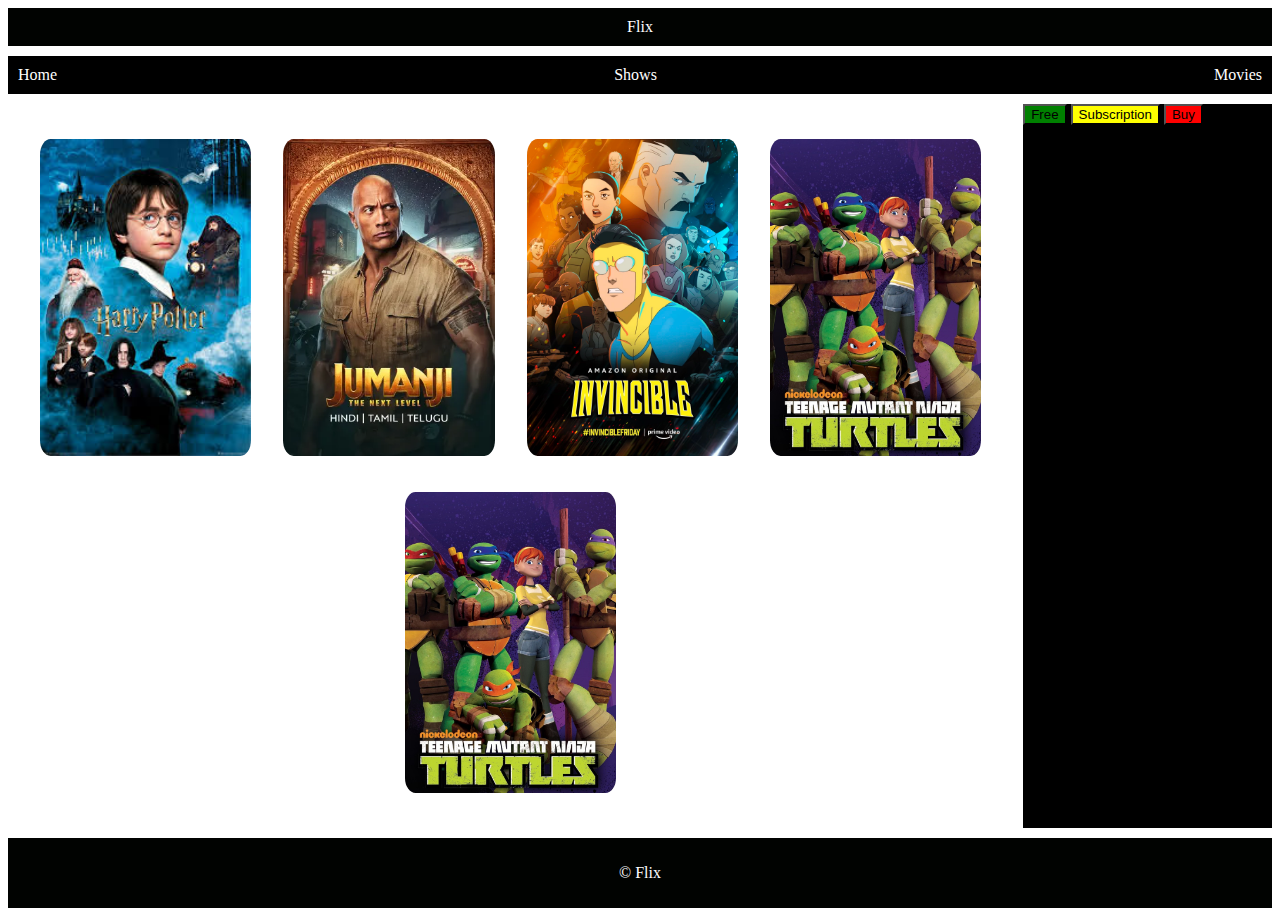
<file: Flex/index.html>
<!DOCTYPE html>
<html lang="en">
<head>
    <meta charset="UTF-8">
    <meta name="viewport" content="width=device-width, initial-scale=1.0">
    <title>Document</title>
    <link rel="stylesheet" href="css/style.css">
</head>
<body>
    <div class="wrapper">
        <header>
            <div class="head">Flix</div>
        </header>
 
        <nav class="navigatie">
            <ul>
                <li><a href="#">Home</a></li>
                <li><a href="#">Shows</a></li>
                <li><a href="#">Movies</a></li>
            </ul>
        </nav>
 
        <main>
            <div class="Flix-img">
                <img src="img/harrypotter.jpg" alt="g class">
                <img src="img/Jumanji.jpg" alt="C 63S">
                <img src="img/Invincible.jpg" alt="e class">
                <img src="img/TeenageMutantNinjaTurtles.jpg" alt="c class">
                <img src="img/TeenageMutantNinjaTurtles.jpg" alt="c class">
            </div>
        </main>
 
        <aside>
            <button class="green">Free</button>
            <button class="yellow">Subscription</button>
            <button class="red">Buy</button>
        </aside>
 
        <footer>
            <div>&copy; Flix</div>
        </footer>
    </div>
</body>
</html>
</file>
<file: Flex/css/style.css>
:root {
  --hd-ft-bg-color: rgb(1, 3, 1);
  --hd-ft-text-color: white;
  --nav-bg-color: black;
  --nav-text-color: white;
  --sd-bg-color: black;
}

.wrapper {
  display: grid;
  grid-template-columns: 1fr 3fr 1fr;
  grid-template-rows: auto auto 1fr 70px;
  grid-template-areas:
      "hd hd hd"
      "nav nav nav"
      "main main sd"
      "ft ft ft";
  height: 100vh;
  gap: 10px;
}

header > .head {
  display: flex;
  justify-content: center;
  align-items: center;
}
header {
  grid-area: hd;
  background-color: var(--hd-ft-bg-color);
  color: var(--hd-ft-text-color);
  padding: 10px;
}

nav.navigatie {
  grid-area: nav;
  background-color: var(--nav-bg-color);
  color: var(--nav-text-color);
  padding: 10px;
  
}

.navigatie ul {
  display: flex;
  list-style: none;
  gap: 15px;
  padding: 0;
  margin: 0;
  justify-content: space-between;
}

.navigatie a {
  text-decoration: none;
  color: var(--nav-text-color);
}

main {
  grid-area: main;
}

aside {
  grid-area: sd;
  background-color: var(--sd-bg-color);
}

footer {
  grid-area: ft;
  background-color: var(--hd-ft-bg-color);
  color: var(--hd-ft-text-color);
  text-align: center;
  padding: 10px;
  display: flex;
  justify-content: center;
  align-items: center;
}

.Flix-img {
  height: 100%;
  display: flex;
  flex-wrap: wrap;
  justify-content: space-evenly;
  align-content: space-evenly;
}

.Flix-img img {
  width: 21%;
  height: auto;
  border-radius: 5%;


}

.green {
  background-color: green;
}

.yellow {
  background-color: yellow;
}

.red {
  background-color: red;
}
</file>
